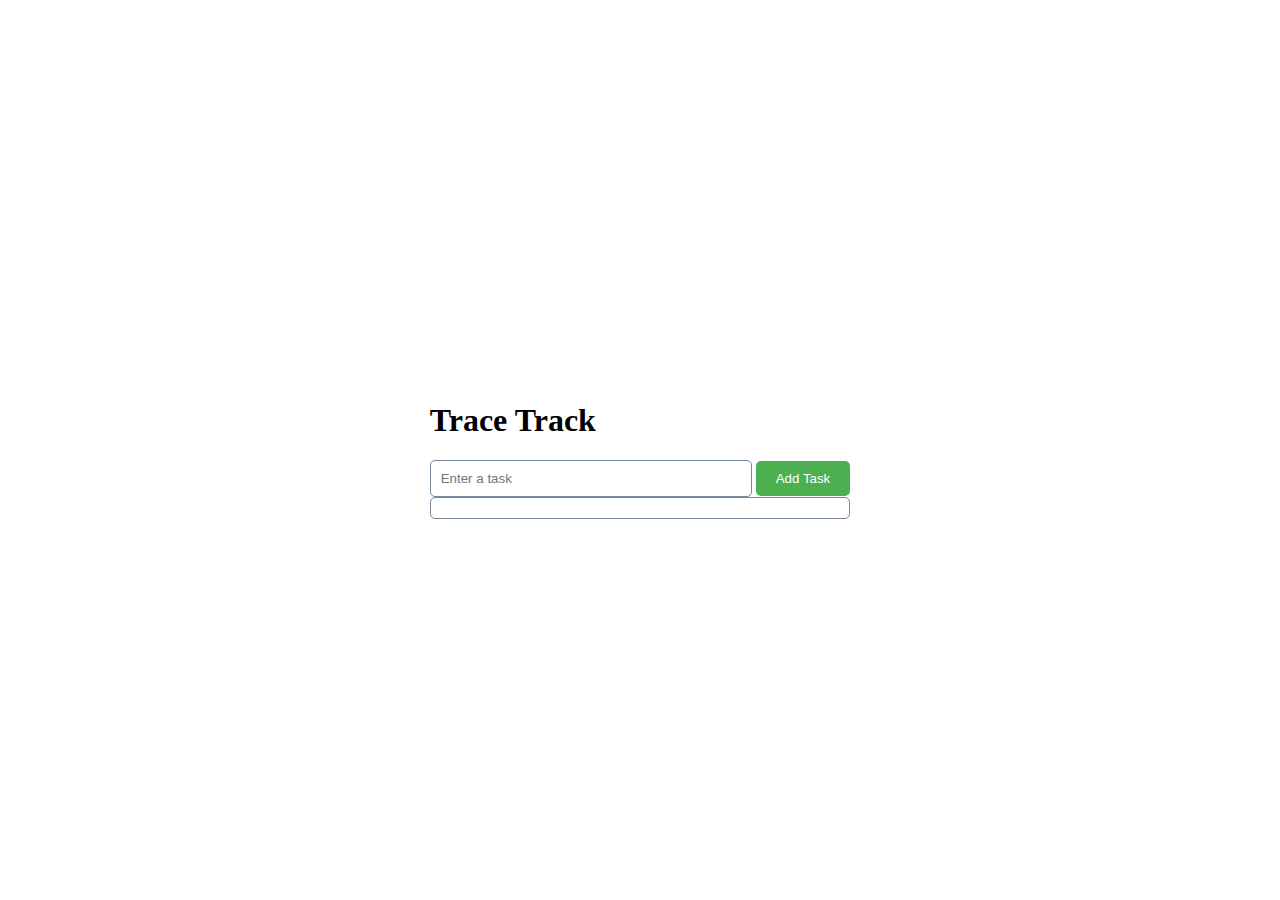
<file: index.html>
<!DOCTYPE html>
<html>
<head>
  <title>Trace Track</title>
  <link rel="stylesheet" href="./toDoList.css">
</head>
<body>

  <div id="overall">

    <div class="header">
      <h1>Trace Track</h1>
    </div>

    <div class="container">
      <input type="text" class="input-field" id="taskInput" placeholder="Enter a task">
      <button class="button" onclick="addTask()">Add Task</button>
      <div class="result" id="taskList"></div>
    </div>

  </div>

  <script src="./toDoList.js">
  </script>
</body>
</html>
</file>
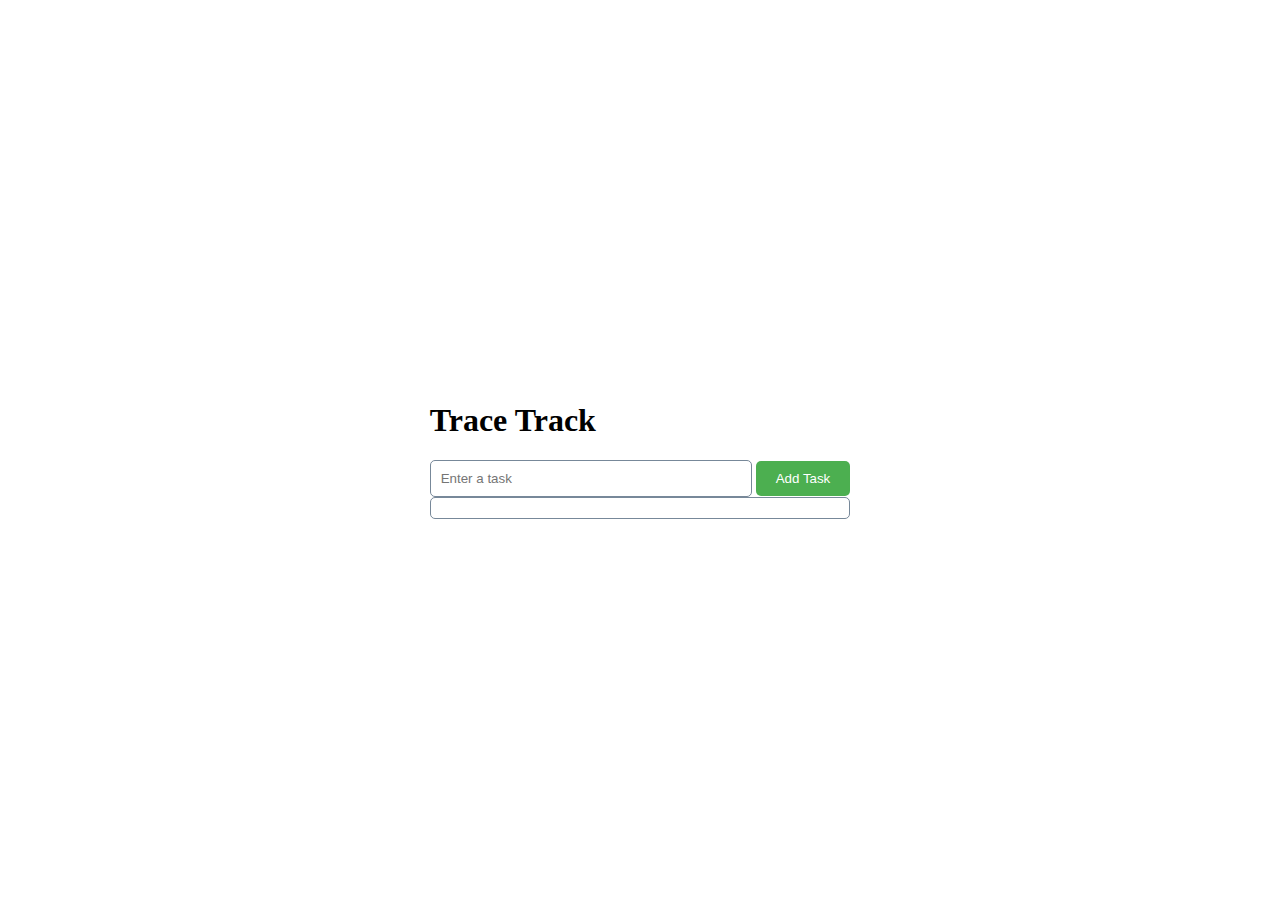
<file: Html-code/index.html>
<!DOCTYPE html>
<html>
<head>
  <title>Trace Track</title>
  <link rel="stylesheet" href="../Css-code/toDoList.css">
</head>
<body>

  <div id="overall">

    <div class="header">
      <h1>Trace Track</h1>
    </div>

    <div class="container">
      <input type="text" class="input-field" id="taskInput" placeholder="Enter a task">
      <button class="button" onclick="addTask()">Add Task</button>
      <div class="result" id="taskList"></div>
    </div>

  </div>

  <script src="../Js-code/toDoList.js">
  </script>
</body>
</html>
</file>
<file: toDoList.css>
body {
  display: flex;
  flex-direction: column;
  align-items: center;
  justify-content: center;
  height: 100vh;
  margin: 0;
  padding: 0;
}
.container {
  text-align: center;
}
.input-field {
  padding: 10px;
  width: 300px;
  border: 0.5px solid lightslategray;
  border-radius: 5px;
}
.button {
  padding: 10px 20px;
  background-color: #4CAF50;
  color: white;
  border: none;
  cursor: pointer;
  border-radius: 5px;
}
.result {
  display: flex;
  flex-direction: column; /* Update to column */
  align-items: flex-start; /* Update to flex-start */
  padding: 10px;
  border: 1px solid lightslategray;
  border-radius: 5px;
}

.task {
  display: block;
  padding: 5px;
}
.task.completed .task-label {
  text-decoration: line-through;
}
.task-label {
  margin-right: 10px;
}
.task-remove {
  cursor: pointer;
  color: red;
  font-weight: bold;
}
</file>
<file: Css-code/toDoList.css>
body {
  display: flex;
  flex-direction: column;
  align-items: center;
  justify-content: center;
  height: 100vh;
  margin: 0;
  padding: 0;
}
.container {
  text-align: center;
}
.input-field {
  padding: 10px;
  width: 300px;
  border: 0.5px solid lightslategray;
  border-radius: 5px;
}
.button {
  padding: 10px 20px;
  background-color: #4CAF50;
  color: white;
  border: none;
  cursor: pointer;
  border-radius: 5px;
}
.result {
  display: flex;
  flex-direction: column; /* Update to column */
  align-items: flex-start; /* Update to flex-start */
  padding: 10px;
  border: 1px solid lightslategray;
  border-radius: 5px;
}

.task {
  display: block;
  padding: 5px;
}
.task.completed .task-label {
  text-decoration: line-through;
}
.task-label {
  margin-right: 10px;
}
.task-remove {
  cursor: pointer;
  color: red;
  font-weight: bold;
}
</file>
